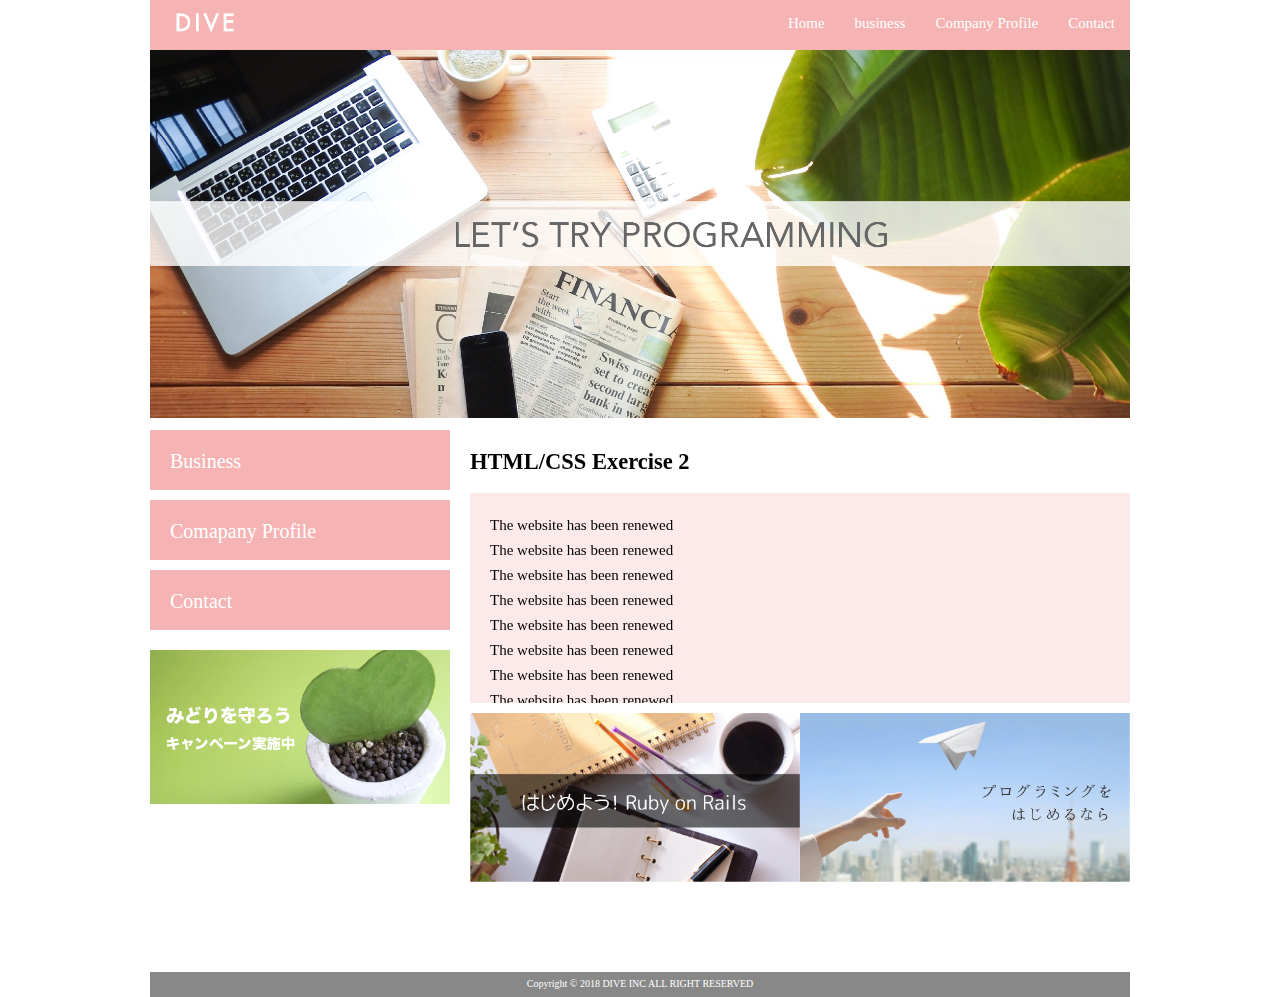
<file: index.html>
<!DOCTYPE html>
<html>
  <head>
    <meta http-equiv="content-type" content="text/html"; charset="utf-8"/>
    <link rel="stylesheet" href="./css/normalize.css">
    <link rel="stylesheet" href="./css/style.css">
    <link rel="stylesheet" href="./css/html.css">
    <title>DIVE Co., Ltd</title>
  </head>
  <body>
    <div class="container">
    <header class="header clearfix">
      <a href="index.html">
      <img src="./images/logo.png" class="Logo_image"></a>
      <nav>
        <ul class="Top_menu clearfix">
          <li><a href="Index.html">Home</a></li>
          <li><a href="business.html">business</a></li>
          <li><a href="profile.html">Company Profile</a></li>
          <li><a href="html-task1.html">Contact</a></li>
        </ul>
      </nav>
      </header>
    <img src="./images/TOP.png" class="image_area">
    <div class="wrapper clearfix">
      <aside class="side_menu">
        <nav>
          <ul>
            <li><a href="business.html">Business</a></li>
            <li><a href="profile.html">Comapany Profile</a></li>
            <li><a href="html-task1.html">Contact</a></li>
          </ul>
          <p class="Banner"><a href="#"><img src="./images/banner.png"></a></p>
        </nav>
      </aside>
      <article class="content">
        <h2>HTML/CSS Exercise 2</h2>
        <div class="content_news">
          <ul>
            <li>The website has been renewed</li>
            <li>The website has been renewed</li>
            <li>The website has been renewed</li>
            <li>The website has been renewed</li>
            <li>The website has been renewed</li>
            <li>The website has been renewed</li>
            <li>The website has been renewed</li>
            <li>The website has been renewed</li>
            <li>The website has been renewed</li>
            <li>The website has been renewed</li>
          </ul>
        </div>
        <div class="new_banner">
          <p>
            <a href="#">
              <img src="./images/banner02.png"></a>
          </p>
          <p>
            <a href="#">
              <img src="./images/banner03.png"></a>
          </p>
        </div>
      </article>
    </div>
    <footer class="footer">
      <p>Copyright &copy 2018 DIVE INC ALL RIGHT RESERVED</p>
    </footer>
    </div>
  </body>
</html>
</file>
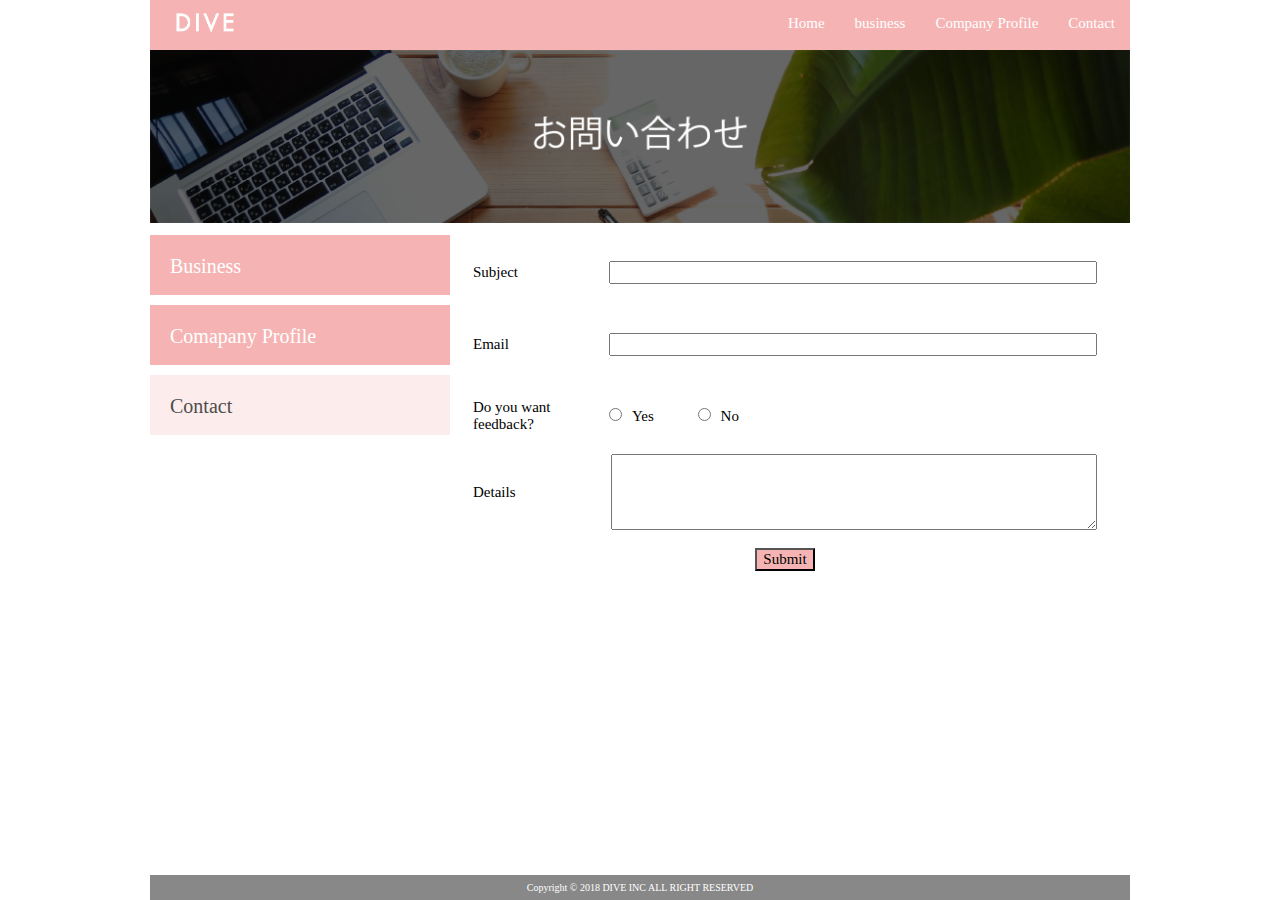
<file: html-task1.html>
<!DOCTYPE html>
<html>
  <head>
    <meta http-equiv="content-type" content="text/html"; charset="utf-8"/>
    <link rel="stylesheet" href="./css/normalize.css">
    <link rel="stylesheet" href="./css/style.css">
    <link rel="stylesheet" href="./css/html.css">
    <title>DIVE Co., Ltd</title>
  </head>
  <body>
    <div class="container">
    <header class="header clearfix">
      <a href="index.html">
      <img src="./images/logo.png" class="Logo_image"></a>
      <nav>
        <ul class="Top_menu clearfix">
          <li><a href="Index.html">Home</a></li>
          <li><a href="business.html">business</a></li>
          <li><a href="profile.html">Company Profile</a></li>
          <li><a href="html-task1.html">Contact</a></li>
        </ul>
      </nav>
      </header>
    <img src="./images/contact.png" class="image_area">
    <div class="wrapper clearfix">
      <aside class="side_menu">
        <nav>
          <ul>
            <li><a href="business.html">Business</a></li>
            <li><a href="profile.html">Comapany Profile</a></li>
            <li class="point"><a href="html-task1.html">Contact</a></li>
          </ul>
        </nav>
      </aside>
      <article class="content">
    <form class="form">
      <table class="html">
        <tr>
          <td class="td1">Subject</td>
          <td>
              <input type="text" class="set-width">
          </td>
        </tr>
        <tr>
          <td class="td1">Email</td>
          <td>
            <input type="text" class="set-width">
          </td>
        </tr>
        <tr>
          <td class="td1">Do you want feedback?</td>
          <td>
            <input class="button1" type="radio" name="choose" value="Y"/>Yes
            <input class="button2" type="radio" name="choose" value="N"/>No
          </td>
        </tr>
        <tr>
          <td class="td1">Details</td>
          <td>
            <textarea name="name" class="set-width set-height"></textarea>
          </td>
        </tr>
      </table>
          <p class="submit">
            <input type="submit">
          </p>
      </tr>
    </form>
      </article>
    </div>
    <footer class="footer">
      <p>Copyright &copy 2018 DIVE INC ALL RIGHT RESERVED</p>
    </footer>
    </div>
  </body>
</html>
</file>
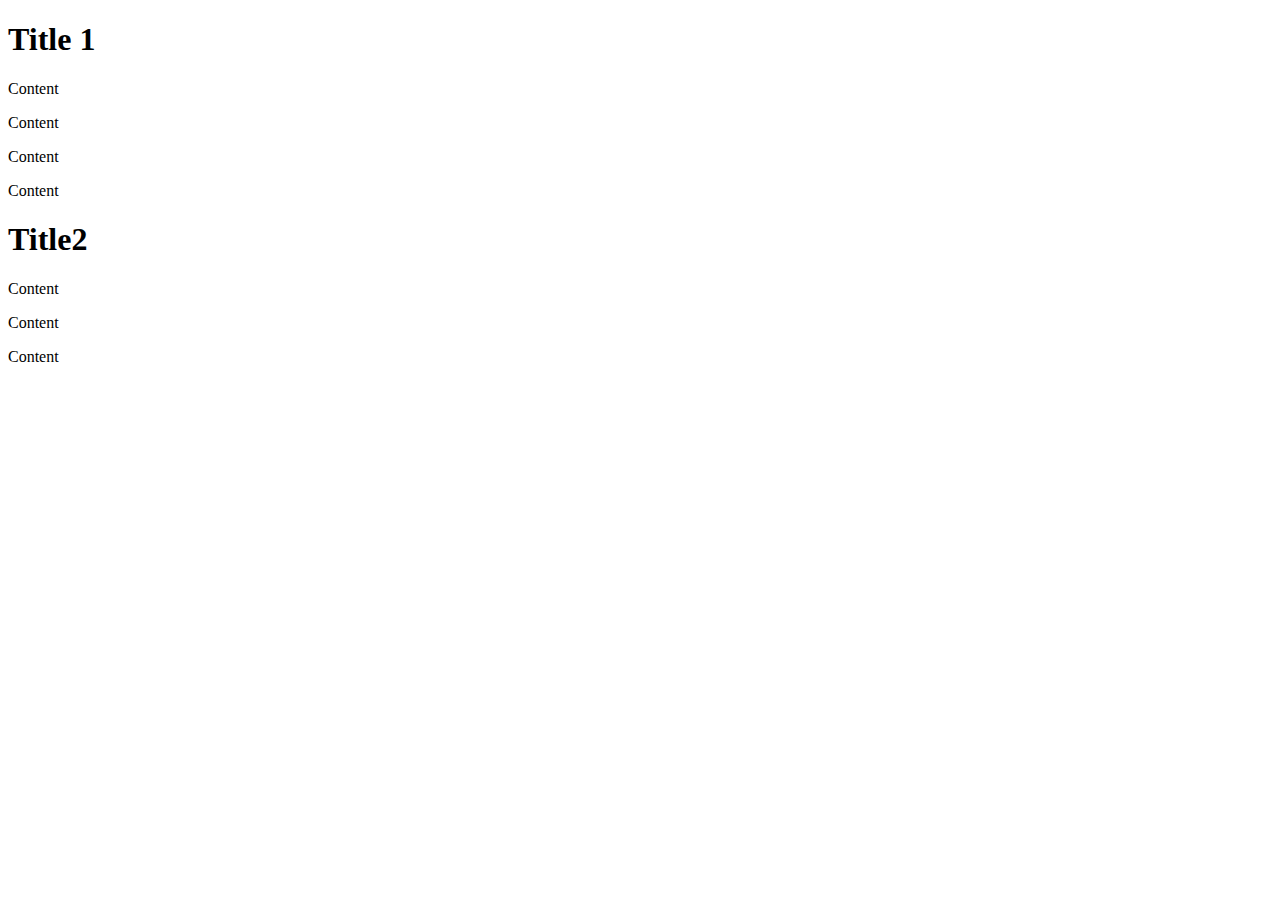
<file: images/test.html>
<!DOCTYPE html>
<html lang="en" dir="ltr">
  <head>
    <meta charset="utf-8">
    <title></title>
  </head>
  <body>
    <h1>Title 1</h1>
    <p>Content</p>
    <p>Content</p>
    <p>Content</p>
    <p>Content</p>
    <h1><a name="Title2"> Title2</a></h1>
    <p>Content</p>
    <p>Content</p>
    <p>Content</p>
  </body>
</html>
</file>
<file: css/style.css>
html{
  font-size: 62.5%;
  height: 100%
}
body{
  height: 100%;
}
.container{
  width: 980px;
  margin: 0 auto;
  min-height: 100%;
  position: relative;
}
ul{
  margin: 0;
  padding: 0;
}
li{
  list-style: none;
}
.header{
  background-color: #F5B4B3;
  height: 50px;
  font-size: 1.5rem;
}
ul.Top_menu{
  float: right;
}
.Top_menu li{
  float: left;
  width: auto;
}
.Top_menu li a{
  color: #fff;
  text-decoration: none;
  display: block;
  padding: 15px;
}
.Top_menu li a:hover{
  text-decoration: underline;
}
.Logo_image{
  width: 110px;
  float: left;
  margin: 0;
}
.image_area{
  width: 100%;
}
.wrapper{
  margin-top: 10px;
  padding-bottom: 100px;
}
.side_menu{
  float: left;
  width: 300px;
}
.side_menu li{
  background-color: #F5B4B3;
  height: 6rem;
  margin-bottom: 1rem;
}
.side_menu li:hover{
  opacity: 0.6;
}
.Banner a:hover{
  opacity: 0.6;
}
.side_menu li a{
  font-size: 2rem;
  color: #ffff;
  text-decoration: none;
  display: block;
  padding: 2rem;
}
.Banner img{
  width: 100%;
}
.Banner{
  margin-top: 20px;
}
.content{
  float: left;
  background-color: white;
  width: 660px;
  margin-left: 20px;
  font-size: 1.5rem;
}
.content_news{
  height: 170px;
  background-color: #fce9e9;
  padding: 20px;
  line-height: 2.5rem;
  overflow: scroll;
}
.new_banner{
  display: table;
  margin-top: 10px;
  margin-bottom: 10px;
}
.new_banner p{
  display: table-cell;
}
.new_banner p img{
  width: 100%;
}
.side_menu .point{
  background-color: #FCECEC;
}
.side_menu .point a{
  color: #4D4D4D;
}
.footer{
  background-color: #888888;
  height: 25px;
  width: 100%;
  position: absolute;
  bottom: 0;
  display: table;
}
.footer p{
  font-size: 1rem;
  color: #ffff;
  text-align: center;
  vertical-align: middle;
  display: table-cell;
}
.clearfix:after{
  content: "";
  display: block;
  clear: both;
}
</file>
<file: css/html.css>
.html tr{
  height: 7rem;
}
.html td1{
  width: 150px;
}
.html td2{
  width: 480px;
}
.set-width{
  width: 480px;
  float: right;
}
.td1{
  width: 150px;
}
.button1{
  margin-right: 10px;
}
.button2{
  margin-left: 40px;
  margin-right: 10px;
}
.set-height{
  height: 7rem;
}
.form{ width: 630px;}
.submit{
  text-align: center;
}
.submit input{
  background-color: #F5B4B3;
}
.submit input:hover{
  opacity: 0.6;
}
</file>
